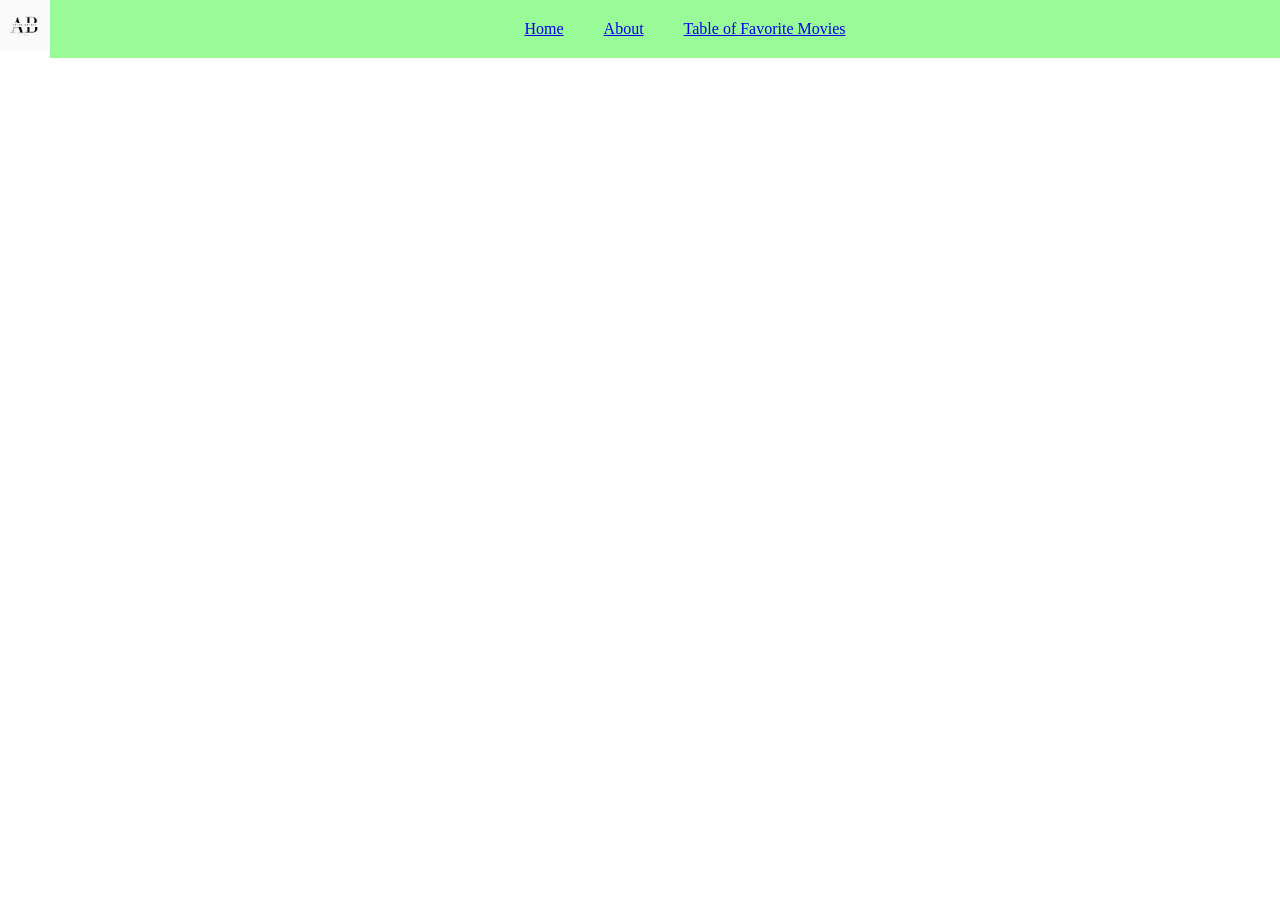
<file: about.html>
<!DOCTYPE html>
<html lang="en">
<head>
    <meta charset="UTF-8">
    <meta name="viewport" content="width=device-width, initial-scale=1.0">
    <title>Document</title>
    <style>
        * {
            margin: 0%;
        }
        .navbar ul {
            display: flex;
            justify-content: center;
            background-color: palegreen;
        }
        .navbar ul li {
            padding: 20px;
            list-style-type: none;
            margin: 0px;
            text-align: center;
            float: left;
        }
        .logo {
        float: left;
        vertical-align: top;
        width: 50px;
        height: 50px;
        background-color: palegreen;
        }
        
    </style>
</head>
<body>
    <div class="navbar">
        <img class ="logo" src="/images/Logo.png">
        <ul>
            <li><a href="index.html">Home</li>
            <li><a href="about.html">About</li>
            <li><a href="favMovies.html">Table of Favorite Movies</li>
        </ul>
    </div>
</body>
</html>
</file>
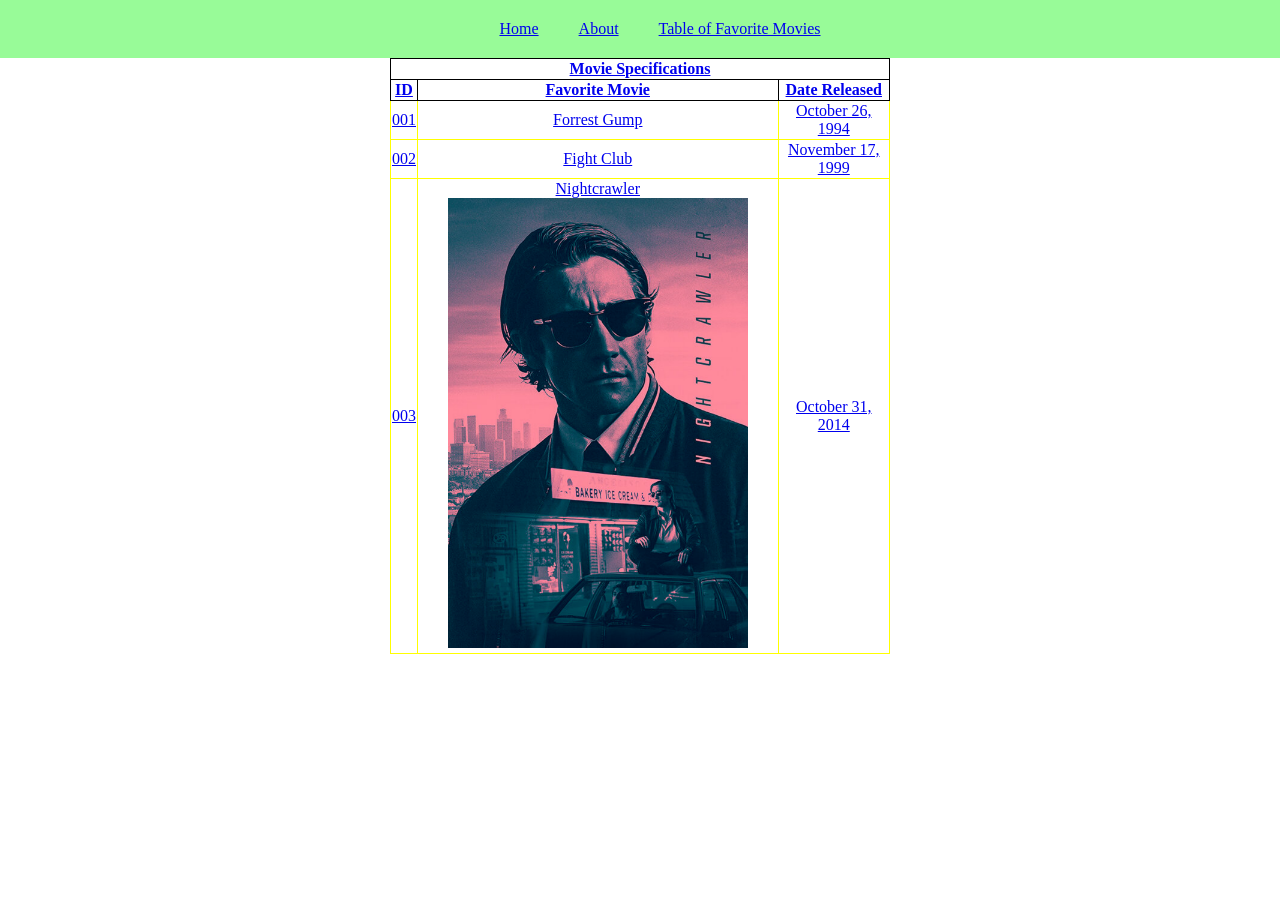
<file: favMovies.html>
<!DOCTYPE html>
<html lang="en">
<head>
    <meta charset="UTF-8">
    <meta name="viewport" content="width=device-width, initial-scale=1.0">
    <title>Document</title>
    <style>
        * {
            margin: 0%;
        }
        .navbar ul {
            display: flex;
            justify-content: center;
            background-color: palegreen;
        }
        .navbar ul li {
            padding: 20px;
            list-style-type: none;
        }
        th {
            border: 1px solid black
        }
        td {
            border: 1px solid yellow
        }

        table {
            border: "1";
            border-collapse: collapse;
            width: 500px;
            text-align: center;
        }
    </style>
</head>
<body>
    <div class="navbar">
        <ul>
            <li><a href="index.html">Home</li>
            <li><a href="about.html">About</li>
            <li><a href="favMovies.html">Table of Favorite Movies</li>
        </ul>
    </div>
    <center>
    <table>
        <tr>
            <th colspan="3";>Movie Specifications</th>
        </tr>
        <tr>
            <th>ID</th>
            <th>Favorite Movie</th>
            <th>Date Released</th>
        </tr>
            <td>001</td>
    
            <td>Forrest Gump</th>
            <td>October 26, 1994</td>
        <tr>
            <td>002</td>
            <td>Fight Club</th>
            <td>November 17, 1999</td>
        </tr>
        <tr>
            <td>003</td>
            <td>Nightcrawler<img src="/images/Nightcrawler (2014).png" width="300px"></td>
            <td>October 31, 2014</td>
        </tr>

    </table>
    </center>
</body>
</html>
</file>
